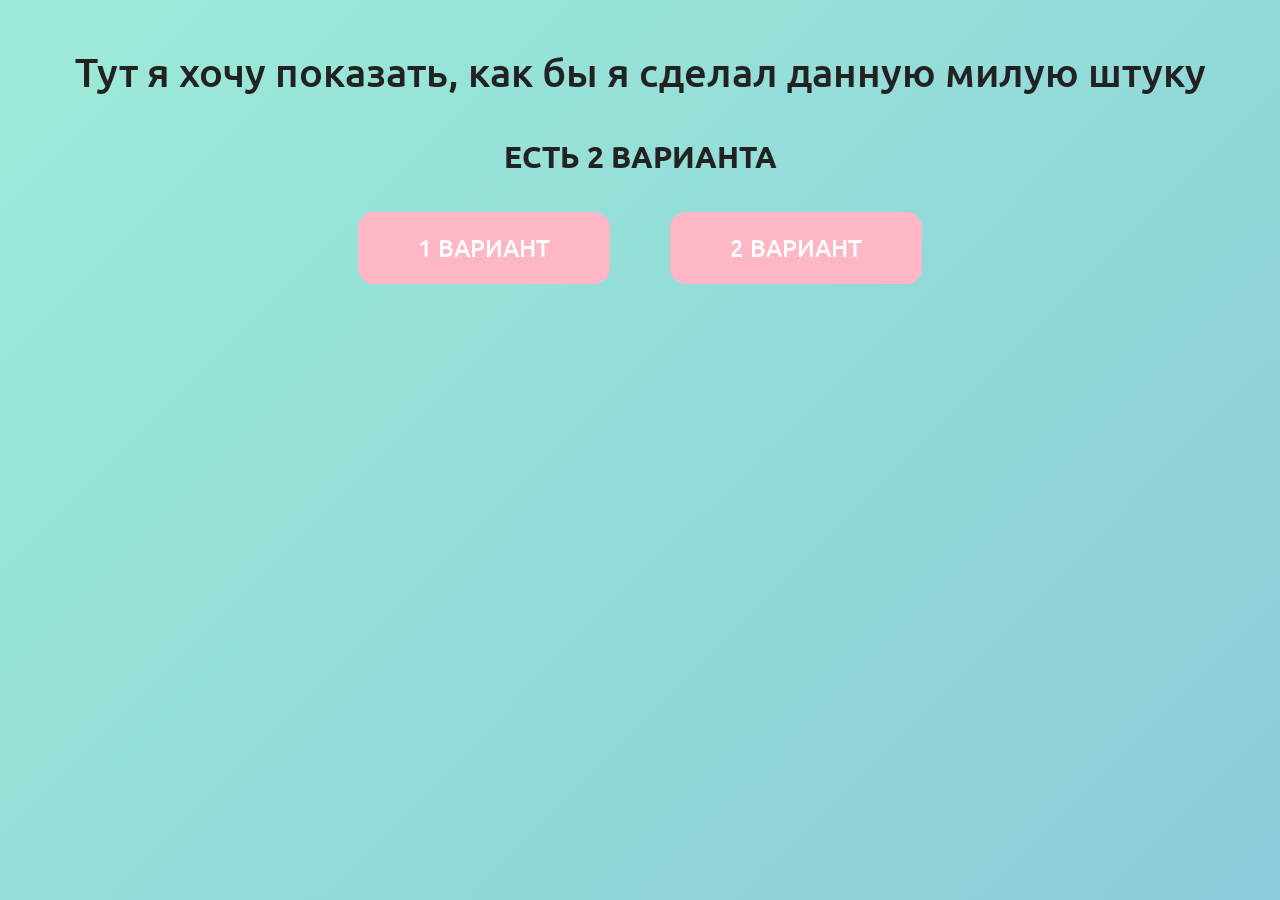
<file: index.html>
<!DOCTYPE html>
<html lang="en">

<head>
  <meta charset="UTF-8">
  <link rel="preconnect" href="https://fonts.googleapis.com">
  <link rel="preconnect" href="https://fonts.gstatic.com" crossorigin>
  <link href="https://fonts.googleapis.com/css2?family=Ubuntu:wght@300;400;500;700&display=swap" rel="stylesheet">
  <link rel="stylesheet" href="assets/css/style.min.css">
  <meta http-equiv="X-UA-Compatible" content="IE=edge">
  <meta name="viewport" content="width=device-width, initial-scale=1.0">

  <title>Главная</title>

</head>

<body>

  <div class="page">
    <header class="header" id="header">
  <div class="container">
    <div class="header__wrapper">
      <h1>Тут я хочу показать, как бы я сделал данную милую штуку</h1>
      <p>Есть 2 варианта</p>
      <ul>
        <li>
          <button class="btn" id="btnFirst">1 вариант</button>
        </li>
        <li id="test">
          <button class="btn" id="btnSecond">2 вариант</button>
          <span></span>
        </li>
      </ul>
    </div>
  </div>
</header>
    <section id="first" class="first">
  <button class="btn" id="firstBtnBack">Вернуться назад</button>
  <div class="container">
    <div class="first__wrapper">
      <h2 class="title">Так вот, первый вариант:</h2>
      <input type="number" placeholder="Введи кол-во роз">
      <span id="someError">В целях безопастности введи значение меньше 200</span>
      <button class="btn" id="firstMethodStart">Проверить</button>
    </div>
  </div>
  <p id="counts"></p>
</section>
    <section class="second" id="second">
  <div class="container">
    <div class="second__wrapper">
      <h2 class="title">И так, второй вариант:</h2>
      <input type="number" placeholder="Введи кол-во роз" id="fakeInput">
      <span id="fakeError"></span>

      <button id="fake" class="btn">Проверить</button>
    </div>
  </div>
</section>
  </div>
  <script src="assets/js/app.min.js"></script>

</body>

</html>
</file>
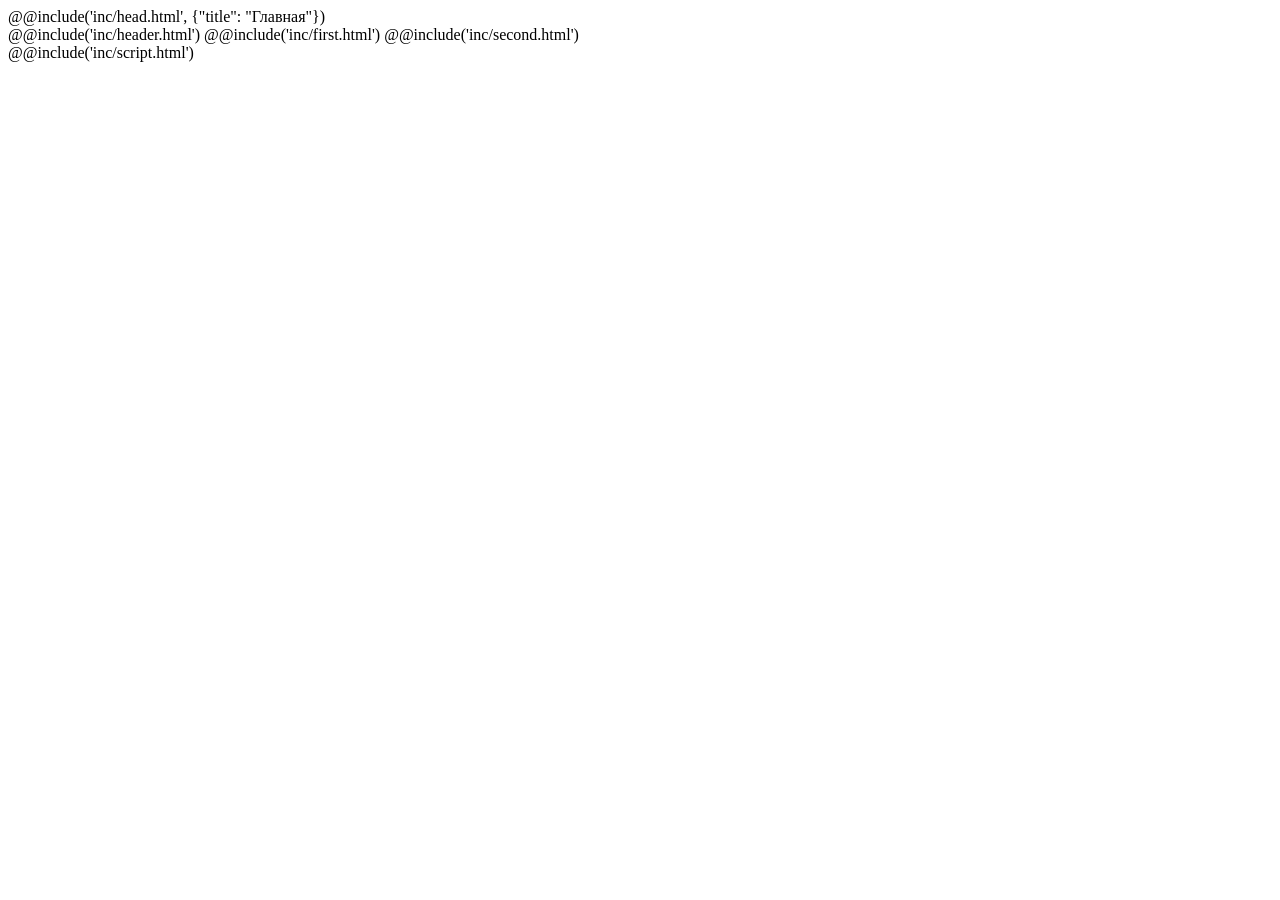
<file: src/html/index.html>
@@include('inc/head.html', {"title": "Главная"})

<body>

  <div class="page">
    @@include('inc/header.html')
    @@include('inc/first.html')
    @@include('inc/second.html')
  </div>
  @@include('inc/script.html')

</body>

</html>
</file>
<file: assets/css/style.min.css>
a,abbr,acronym,address,applet,article,aside,audio,b,big,blockquote,body,canvas,caption,center,cite,code,dd,del,details,dfn,div,dl,dt,em,embed,fieldset,figcaption,figure,footer,form,h1,h2,h3,h4,h5,h6,header,hgroup,html,i,iframe,img,ins,kbd,label,legend,li,mark,menu,nav,object,ol,output,p,pre,q,ruby,s,samp,section,small,span,strike,strong,sub,summary,sup,table,tbody,td,tfoot,th,thead,time,tr,tt,u,ul,var,video{margin:0;padding:0;border:0;font-size:100%;font:inherit;vertical-align:baseline;color:inherit}:focus{outline:0}a{text-decoration:none;outline:0}a:focus{outline:0}button{background:0 0;outline:0;border:none}article,aside,details,figcaption,figure,footer,header,hgroup,menu,nav,section{display:block}body{line-height:1}ol,ul{list-style:none}blockquote,q{quotes:none}blockquote:after,blockquote:before,q:after,q:before{content:"";content:none}table{border-collapse:collapse;border-spacing:0}input[type=search]::-webkit-search-cancel-button,input[type=search]::-webkit-search-decoration,input[type=search]::-webkit-search-results-button,input[type=search]::-webkit-search-results-decoration{-webkit-appearance:none;-moz-appearance:none}input[type=search]{-webkit-appearance:none;-moz-appearance:none;-webkit-box-sizing:content-box;box-sizing:content-box}textarea{overflow:auto;vertical-align:top;resize:vertical}audio,canvas,video{display:inline-block;max-width:100%}audio:not([controls]){display:none;height:0}[hidden]{display:none}html{font-size:100%;-webkit-text-size-adjust:100%;-ms-text-size-adjust:100%}a:focus{outline:0}a:active,a:hover{outline:0}img{border:0;-ms-interpolation-mode:bicubic}figure{margin:0}form{margin:0}fieldset{border:1px solid silver;margin:0 2px;padding:.35em .625em .75em}legend{border:0;padding:0;white-space:normal}button,input,select,textarea{font-size:100%;margin:0;vertical-align:baseline}button,input{line-height:normal}button,select{text-transform:none}button,html input[type=button],input[type=reset],input[type=submit]{-webkit-appearance:button;cursor:pointer}button[disabled],html input[disabled]{cursor:default}input[type=checkbox],input[type=radio]{-webkit-box-sizing:border-box;box-sizing:border-box;padding:0}input[type=search]{-webkit-appearance:textfield;-webkit-box-sizing:content-box;box-sizing:content-box}input[type=search]::-webkit-search-cancel-button,input[type=search]::-webkit-search-decoration{-webkit-appearance:none}button::-moz-focus-inner,input::-moz-focus-inner{border:0;padding:0}textarea{overflow:auto;vertical-align:top}table{border-collapse:collapse;border-spacing:0}button,html,input,select,textarea{color:#222}::-moz-selection{background:#b3d4fc;text-shadow:none}::selection{background:#b3d4fc;text-shadow:none}img{vertical-align:middle}fieldset{border:0;margin:0;padding:0}textarea{resize:vertical}.chromeframe{margin:.2em 0;background:#ccc;color:#000;padding:.2em 0}:root{font-size:16px}body{font-family:Ubuntu,sans-serif;background:-o-linear-gradient(135deg,#ee7752,#fa9abf,#83c2da,#9debd8);background:linear-gradient(-45deg,#ee7752,#fa9abf,#83c2da,#9debd8);-webkit-animation:gradient 15s ease infinite;animation:gradient 15s ease infinite;background-size:400% 400%;height:100vh;position:relative}.container{max-width:1200px;margin:0 auto}@-webkit-keyframes gradient{0%{background-position:0 50%}50%{background-position:100% 50%}100%{background-position:0 50%}}@keyframes gradient{0%{background-position:0 50%}50%{background-position:100% 50%}100%{background-position:0 50%}}.btn{padding:1.25rem 3.75rem;background-color:#ffb6c5;color:#fff;border-radius:16px;font-weight:500;font-family:inherit;text-transform:uppercase}.title{font-size:40px;text-transform:uppercase;font-weight:700;padding-bottom:5rem}input{padding:20px 60px;font-size:24px;border:2px solid #fff;border-radius:20px;background:#ffb6c5;color:#fff;font-weight:700}input::-webkit-input-placeholder{color:#fff}input::-moz-placeholder{color:#fff}input:-ms-input-placeholder{color:#fff}input::-ms-input-placeholder{color:#fff}input::placeholder{color:#fff}input::-webkit-inner-spin-button,input::-webkit-outer-spin-button{-webkit-appearance:none}.header{padding-top:40px;-webkit-transition:.5s;-o-transition:.5s;transition:.5s;-webkit-transform:translateY(0);-ms-transform:translateY(0);transform:translateY(0)}.header.active{-webkit-transform:translateY(-100%);-ms-transform:translateY(-100%);transform:translateY(-100%)}.header__wrapper{display:-webkit-box;display:-ms-flexbox;display:flex;-webkit-box-align:center;-ms-flex-align:center;align-items:center;-webkit-box-pack:center;-ms-flex-pack:center;justify-content:center;width:100%;-webkit-box-orient:vertical;-webkit-box-direction:normal;-ms-flex-direction:column;flex-direction:column}.header__wrapper h1{font-size:40px;text-align:center;font-weight:500;line-height:150%}.header__wrapper p{padding-top:40px;padding-bottom:40px;font-size:30px;text-transform:uppercase;font-weight:700}.header__wrapper ul{display:-webkit-box;display:-ms-flexbox;display:flex;-webkit-box-align:center;-ms-flex-align:center;align-items:center;-webkit-box-pack:center;-ms-flex-pack:center;justify-content:center;-webkit-box-orient:horizontal;-webkit-box-direction:normal;-ms-flex-direction:row;flex-direction:row}.header__wrapper ul li{margin-right:60px}.header__wrapper ul li button{font-size:24px}.header__wrapper ul li:last-child{margin-right:0}.header__wrapper ul #test{position:relative}.header__wrapper ul #test span{position:absolute;bottom:-40px;left:0;font-size:20px;color:red;text-transform:uppercase}.first{position:relative;height:100%;opacity:0;-webkit-transition:.5s;-o-transition:.5s;transition:.5s;-webkit-transform:translateY(100%);-ms-transform:translateY(100%);transform:translateY(100%);display:none}.first #firstBtnBack{position:absolute;top:-60px;left:40px}.first.active{opacity:1;-webkit-transform:translateY(-20%);-ms-transform:translateY(-20%);transform:translateY(-20%)}.first__wrapper{display:-webkit-box;display:-ms-flexbox;display:flex;-webkit-box-align:center;-ms-flex-align:center;align-items:center;-webkit-box-pack:center;-ms-flex-pack:center;justify-content:center;-webkit-box-orient:vertical;-webkit-box-direction:normal;-ms-flex-direction:column;flex-direction:column;width:100%;margin-bottom:5rem}.first__wrapper input.error{border:2px solid red}.first__wrapper span{display:none;color:red;font-size:1.25rem}.first__wrapper span.error{display:block}.first__wrapper #firstMethodStart{margin-top:5rem}.first #counts{width:90%;margin:0 auto;text-align:center;font-size:40px}.second{display:none;opacity:0;-webkit-transform:translateY(100%);-ms-transform:translateY(100%);transform:translateY(100%);-webkit-transition:.5s;-o-transition:.5s;transition:.5s}.second.active{opacity:1;-webkit-transform:translateY(-20%);-ms-transform:translateY(-20%);transform:translateY(-20%)}.second__wrapper{display:-webkit-box;display:-ms-flexbox;display:flex;-webkit-box-align:center;-ms-flex-align:center;align-items:center;-webkit-box-pack:center;-ms-flex-pack:center;justify-content:center;-webkit-box-orient:vertical;-webkit-box-direction:normal;-ms-flex-direction:column;flex-direction:column}.second__wrapper #fake{margin-top:40px}.second__wrapper #fakeError{color:red;font-size:20px}@media (min-width:1200px){.header{padding-top:calc(20px + 20 * ((100vw - 320px)/ 880))}}@media (max-width:1200px){.container{max-width:100%}.title{font-size:calc(20px + 20 * ((100vw - 320px)/ 880))}input{font-size:calc(16px + 8 * ((100vw - 320px)/ 880))}.header__wrapper h1{font-size:calc(20px + 20 * ((100vw - 320px)/ 880))}.header__wrapper p{padding-top:calc(20px + 20 * ((100vw - 320px)/ 880))}.header__wrapper p{padding-bottom:calc(20px + 20 * ((100vw - 320px)/ 880))}.header__wrapper p{font-size:calc(16px + 14 * ((100vw - 320px)/ 880))}.header__wrapper ul li{margin-right:calc(20px + 40 * ((100vw - 320px)/ 880))}.header__wrapper ul li button{font-size:calc(16px + 8 * ((100vw - 320px)/ 880))}.first #counts{font-size:calc(20px + 20 * ((100vw - 320px)/ 880))}}
</file>
